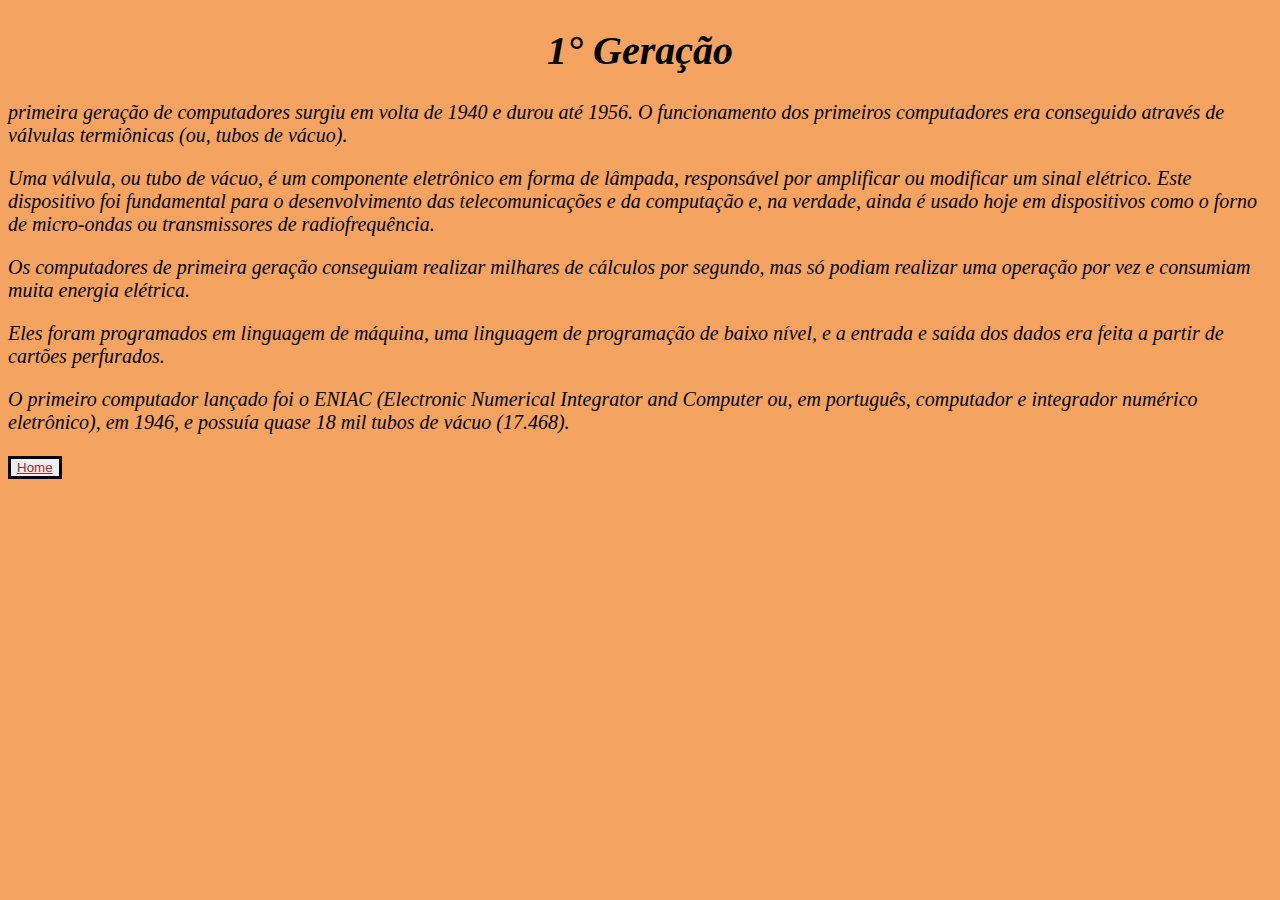
<file: 1g.html>
<!DOCTYPE html>
<html>

<head>
  <meta charset="UTF-8">
  <meta name="viewport" content="width=device-width, initial-scale=1">
  
  <title></title>
  
  <link rel="stylesheet" href="style.css">
</head>

<body>
  <h1>
    1° Geração 
  </h1>

<p>primeira geração de computadores surgiu em volta de 1940 e durou até 1956. O funcionamento dos primeiros computadores era conseguido através de válvulas termiônicas (ou, tubos de vácuo).</p>

<p>Uma válvula, ou tubo de vácuo, é um componente eletrônico em forma de lâmpada, responsável por amplificar ou modificar um sinal elétrico. Este dispositivo foi fundamental para o desenvolvimento das telecomunicações e da computação e, na verdade, ainda é usado hoje em dispositivos como o forno de micro-ondas ou transmissores de radiofrequência.</p>

<p>Os computadores de primeira geração conseguiam realizar milhares de cálculos por segundo, mas só podiam realizar uma operação por vez e consumiam muita energia elétrica.</p>

<p>Eles foram programados em linguagem de máquina, uma linguagem de programação de baixo nível, e a entrada e saída dos dados era feita a partir de cartões perfurados.</p>

<p>
  O primeiro computador lançado foi o ENIAC (Electronic Numerical Integrator and Computer ou, em português, computador e integrador numérico eletrônico), em 1946, e possuía quase 18 mil tubos de vácuo (17.468).
</p>

<nav>
  <button type="submit"> 
<a href="index.html">
  Home
</a>
</butt
</nav>
</body>

</html>
</file>
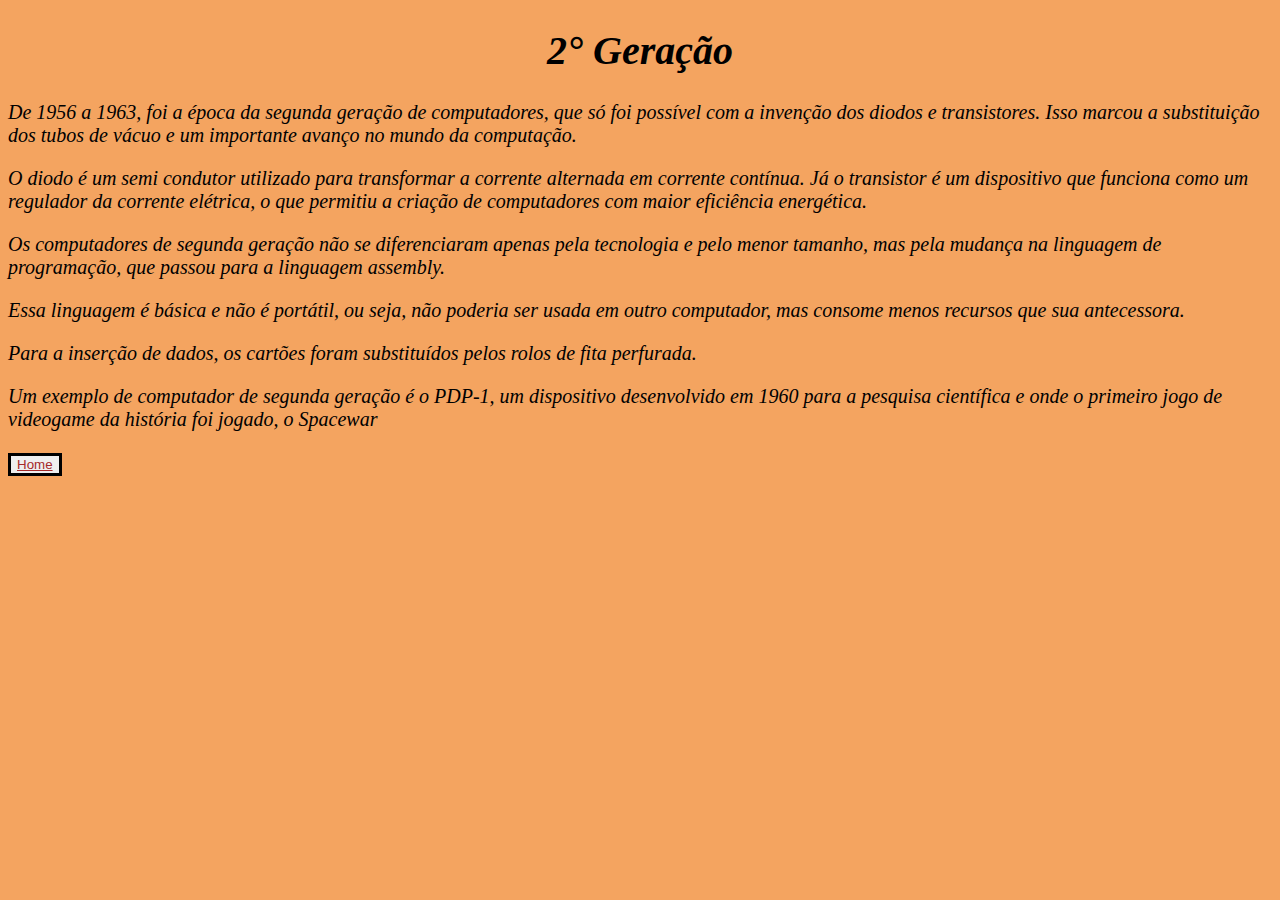
<file: 2g.html>
<!DOCTYPE html>
<html>

<head>
  <meta charset="UTF-8">
  <meta name="viewport" content="width=device-width, initial-scale=1">
  <title></title>
    <link rel="stylesheet" href="style.css">
</head>

<body>
<h1>2° Geração</h1>

<p>De 1956 a 1963, foi a época da segunda geração de computadores, que só foi possível com a invenção dos diodos e transistores. Isso marcou a substituição dos tubos de vácuo e um importante avanço no mundo da computação.</p>

<p>O diodo é um semi condutor utilizado para transformar a corrente alternada em corrente contínua. Já o transistor é um dispositivo que funciona como um regulador da corrente elétrica, o que permitiu a criação de computadores com maior eficiência energética.</p>

<p>Os computadores de segunda geração não se diferenciaram apenas pela tecnologia e pelo menor tamanho, mas pela mudança na linguagem de programação, que passou para a linguagem assembly.</p>

<p>Essa linguagem é básica e não é portátil, ou seja, não poderia ser usada em outro computador, mas consome menos recursos que sua antecessora.</p>

<p>Para a inserção de dados, os cartões foram substituídos pelos rolos de fita perfurada.</p>

<p>Um exemplo de computador de segunda geração é o PDP-1, um dispositivo desenvolvido em 1960 para a pesquisa científica e onde o primeiro jogo de videogame da história foi jogado, o Spacewar</p>

<nav>
  <button type="submit"> 
<a href="index.html">
  Home
</a>
</butt
</nav>
</body>

</html>
</file>
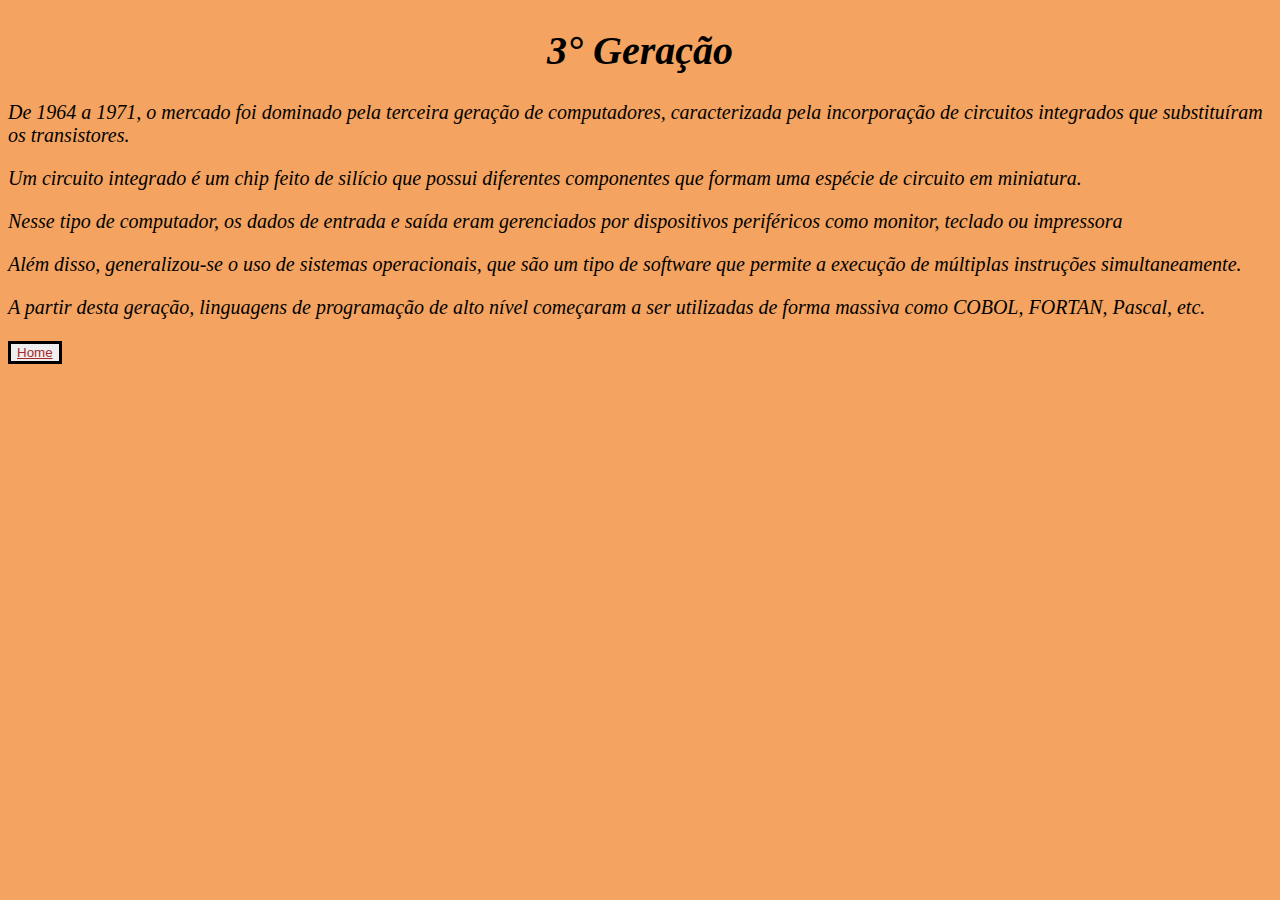
<file: 3g.html>
<!DOCTYPE html>
<html>

<head>
  <meta charset="UTF-8">
  <meta name="viewport" content="width=device-width, initial-scale=1">
  <title></title>
    <link rel="stylesheet" href="style.css">
</head>

<body>
  <h1>3° Geração</h1>
  
  <p>De 1964 a 1971, o mercado foi dominado pela terceira geração de computadores, caracterizada pela incorporação de circuitos integrados que substituíram os transistores.</p>
  
  <p>Um circuito integrado é um chip feito de silício que possui diferentes componentes que formam uma espécie de circuito em miniatura.</p>
  
  <p>Nesse tipo de computador, os dados de entrada e saída eram gerenciados por dispositivos periféricos como monitor, teclado ou impressora</p>
  
  <p>Além disso, generalizou-se o uso de sistemas operacionais, que são um tipo de software que permite a execução de múltiplas instruções simultaneamente.</p>
  
  <p>A partir desta geração, linguagens de programação de alto nível começaram a ser utilizadas de forma massiva como COBOL, FORTAN, Pascal, etc.</p>

<nav>
  <button type="submit"> 
<a href="index.html">
  Home
</a>
</butt
</nav>

</body>

</html>
</file>
<file: style.css>
body {
    font-size: 15pt;
    font-style: oblique;
    background-color: sandybrown;
}

h1 {
  text-align: center;
  
}

button {
  border: solid 3px black;
  color: brown;
}

a {
  color: brown;
}
</file>
